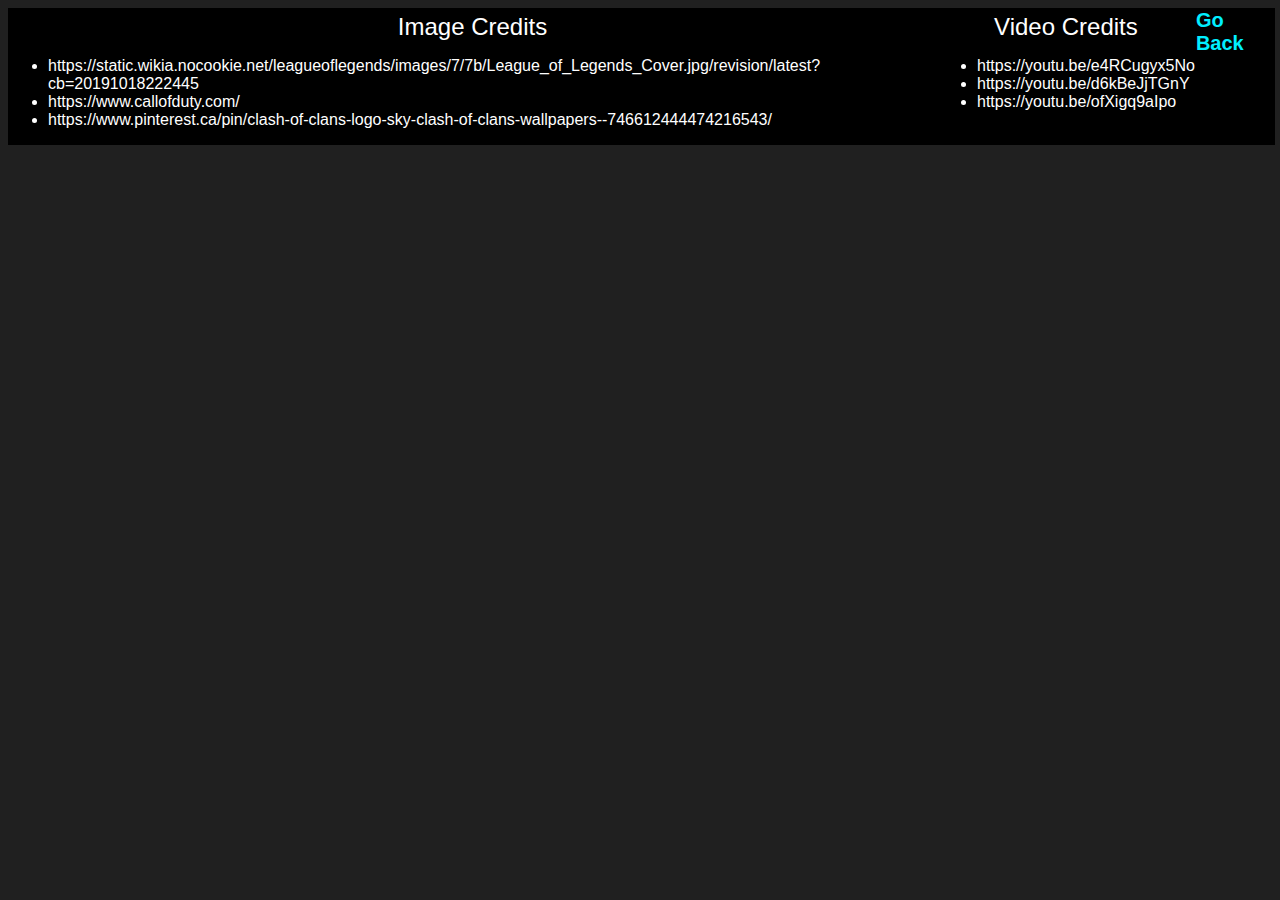
<file: imgvidcrdts.html>
<!DOCTYPE html>
<html lang="en">
<head>
    <meta charset="UTF-8">
    <meta http-equiv="X-UA-Compatible" content="IE=edge">
    <meta name="viewport" content="width=device-width, initial-scale=1.0">
    <title>Document</title>
    <link rel="stylesheet" href="style.css">
</head>
<body>
    <section class="credits">
        <div>
            <p align="center">Image Credits</p>
            <ul>
                <li>https://static.wikia.nocookie.net/leagueoflegends/images/7/7b/League_of_Legends_Cover.jpg/revision/latest?cb=20191018222445</li>
                <li>https://www.callofduty.com/</li>
                <li>https://www.pinterest.ca/pin/clash-of-clans-logo-sky-clash-of-clans-wallpapers--746612444474216543/</li>
            </ul>
        </div><br>
        <div>
            <p align="center"> Video Credits</p>
            <ul>
                <li>https://youtu.be/e4RCugyx5No</li>
                <li>https://youtu.be/d6kBeJjTGnY</li>      
                <li>https://youtu.be/ofXigq9aIpo</li>
            </ul>
        </div>
        <div class="copyright">
            <a href="index.html">Go Back</a>
        </div>
    </section>
</body>
</html>
</file>
<file: style.css>
@import url(https://fonts.google.com/specimen/Nunito);
@import url(https://fonts.google.com/specimen/Montserrat);
*{
    font-family:'Montserrat', sans-serif;
}
body{
    background-color: rgb(32, 32, 32);
}

header{
    position: relative;
    top: 0;
    left:0;
    right:0;
    padding: 1rem ;
    display:flex;
    justify-content: space-evenly;
    background-color: black;
}

header .webname{
    color:#fff;
    font-size:  2rem;
    font-weight: bolder;
    font-family: 'Nunito', sans-serif;
    text-decoration-line: none;
}
header .navbar{
    align-self: center;

}

header .navbar a{
    font-size: 1.7rem;
    border-radius: .5rem;
    padding: .5rem 1.5rem;
    color: #fff;
    font-family: 'Nunito', sans-serif;
    text-decoration-line: none;
}

header .navbar a:hover{
    color: #fff;
    background: rgb(15, 127, 255);
}


.home{
    justify-content: space-between;
    height: 1.5rem;
   
}

section{
    background-color: #b4c2df4f;
    display: inline-block;
    justify-content: space-evenly;
    margin: 60px;

}

.intro{
    font-family: 'Nunito', sans-serif;
    color: rgb(0, 0, 0);
    font-size: 2rem;
    
}

.facts{
    position: relative;
    bottom: 33px;
    color: #fff;
    font-family: 'Nunito', sans-serif;
    font-size: 1.5rem;
    margin: 5px;
    
}

p{
    margin-top: 0px;
    color: #fff;
    font-family: 'Nunito', sans-serif;
    font-size: 1.5rem;
    margin: 5px;
    bottom: 0px;
}


h1{
    color:rgba(131, 248, 223, 0.87);
    text-align: center;
    margin-top: 30rem;
    margin-bottom: 1rem;
    font-size: 4rem;
}

.games section{
    margin-top: 1rem;
    margin-left: 60px;
    margin-bottom: 60px;
    width: 299px;
    height: 168px;
    background-color:rgb(32, 32, 32);
    justify-content: space-between;
}

.game_name{
    position: relative;
     top: 150px; 
    text-align:center;
    color:rgba(131, 248, 223, 0.87);
}

.desc{
    position: relative;
    margin-top: 0px;
    color: #fff;
    font-family: 'Nunito', sans-serif;
    font-size: 1.1rem;
    margin: 5px;
    top: 150px;
    background-color: #b4c2df4f;
}

.list{
    position: relative;
    bottom: 230px;
    color:rgba(131, 248, 223, 0.87);
    text-align: center;
    margin-bottom: 1rem;
    font-size: 4rem;

}

.anime section{
    position: relative;
    bottom: 200px;
    margin-top: 1rem;
    margin-left: 60px;
    margin-right: 60px;
    background-color: rgb(32, 32, 32);
    width: 299px;
    height: 168px;
    display: inline-block;
    justify-content: space-between;
}

.vid{
    width: 299px;
    height: 168px;
}

.vid_desc{
    text-align: center;
    color: #fff;
    background-color: #b4c2df4f;
}

.copyright{
    display: flex;
    justify-content: space-between;
    padding: 1px;
    margin: 0px;
    height: 50px;
    background-color: black;
}

.copyright p{
    color:rgb(0, 238, 255);
    font-size: 20px;
    font-weight: bolder;
}

.copyright a{
    color:rgb(0, 238, 255);
    font-size: 20px;
    font-weight: bolder;
    text-decoration-line: none;
}

.copyright li{
    color:rgb(0, 238, 255);
    font-size: 20px;
    font-weight: bolder;
}

.credits{
    position: fixed;
    margin: 0px;
    background-color: black;
    color: #fff;
    display: flex;
    margin: 0px;
    justify-content: space-between;
    width: 99%;
}
</file>
